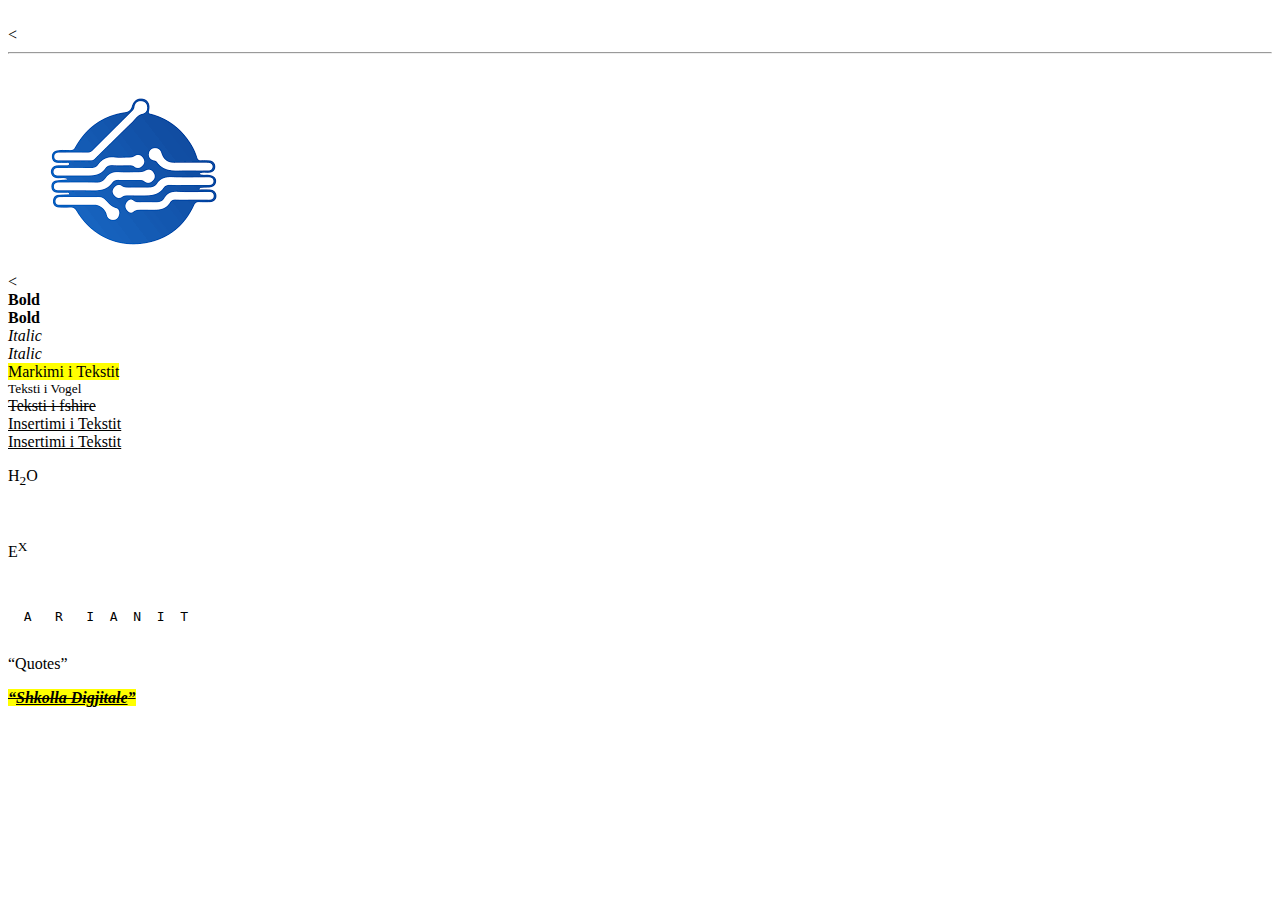
<file: index.html>
<html>
	<head>
		<title>Basic Tags in HTML</title>
	</head>

	<body>
		<br ><
		<hr ><
		<img src="shkolladigjitale.png" alt="shkolla" title="Logo"/>
		<br />

		<b>Bold</b>   <br />
		<strong>Bold</strong>  <br />
		<i>Italic</i>  <br />
		<em>Italic</em>  <br />
		<mark>Markimi i Tekstit</mark><br />
		<small>Teksti i Vogel</small><br />
		<del>Teksti i fshire</del><br />
		<ins>Insertimi i Tekstit</ins><br />
		<u>Insertimi i Tekstit</u><br />
		<p>H<sub>2</sub>O</p><br />
		<p>E<sup>X</sup></p><br />
		<pre>  A   R   I  A  N  I  T  </pre><br />
		<q>Quotes</q><br />
		<p><b><i><del><mark><q><ins>Shkolla Digjitale<ins></ins></q></mark></del></i></b></p>
	</body>
</html>
</file>
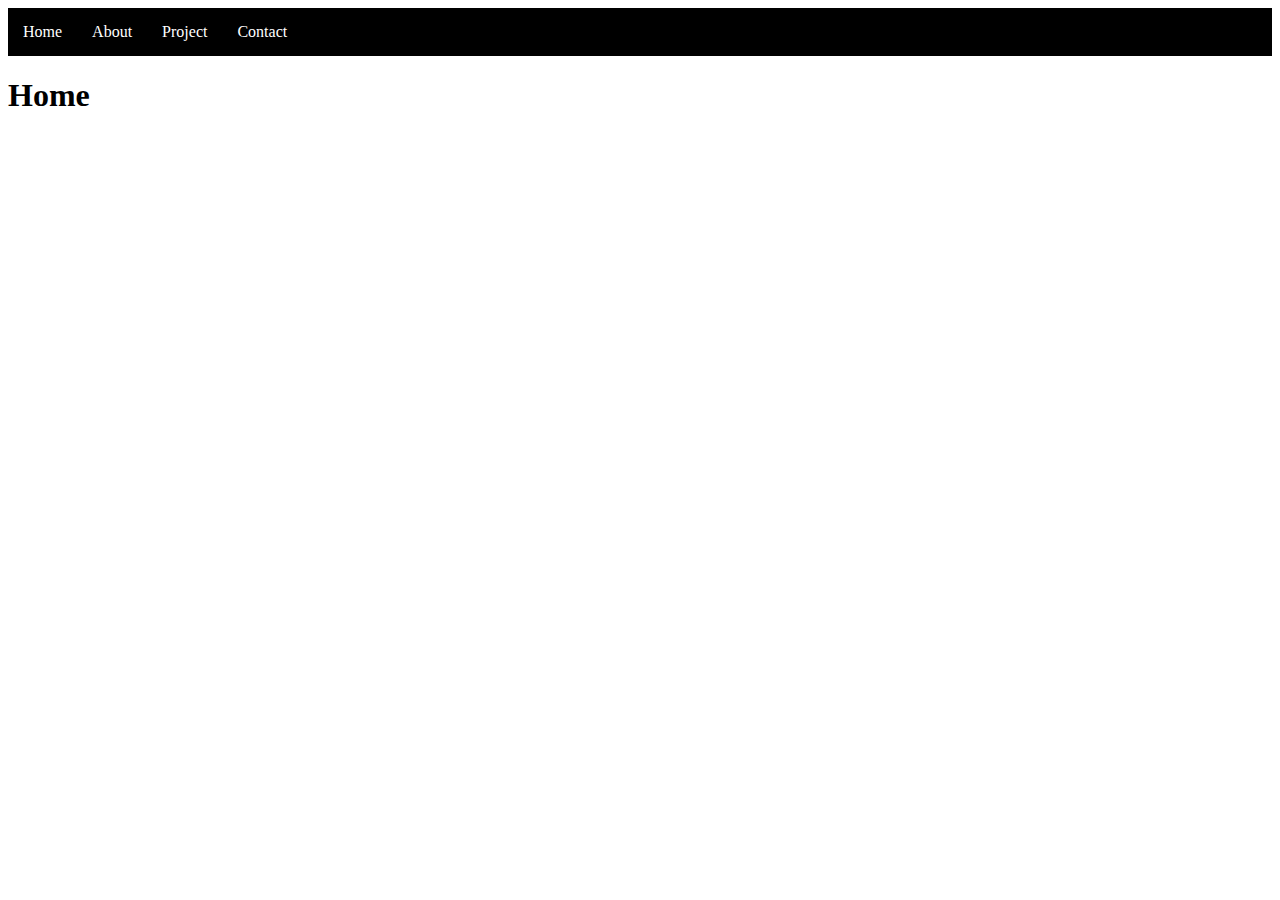
<file: menu/index.html>
<!DOCTYPE html>
<html lang="en">
<head>
    <meta charset="UTF-8">
    <meta name="viewport" content="width=device-width, initial-scale=1.0">
    <title>Document</title>
    <style>
        ul{
            list-style-type:none;
            margin:0px;
            padding:0px;
            overflow: hidden;
            background-color:rgb(0,0,0)
        }
        li{
            float:left;
        }
        li a{
            color:white;
            padding:15px;
            display: block;
            text-decoration:none;
        }
        li a:hover{
            background-color:rgb(40,40,40)
        }
    </style>
</head>
<body>
    <ul>
        <li><a href="index.html">Home</a></li>
        <li><a href="about.html">About</a></li>
        <li><a href="project.html">Project</a></li>
        <li><a href="contact.html">Contact</a></li>
    </ul>
    <h1>Home</h1>
</body>
</html>
</file>
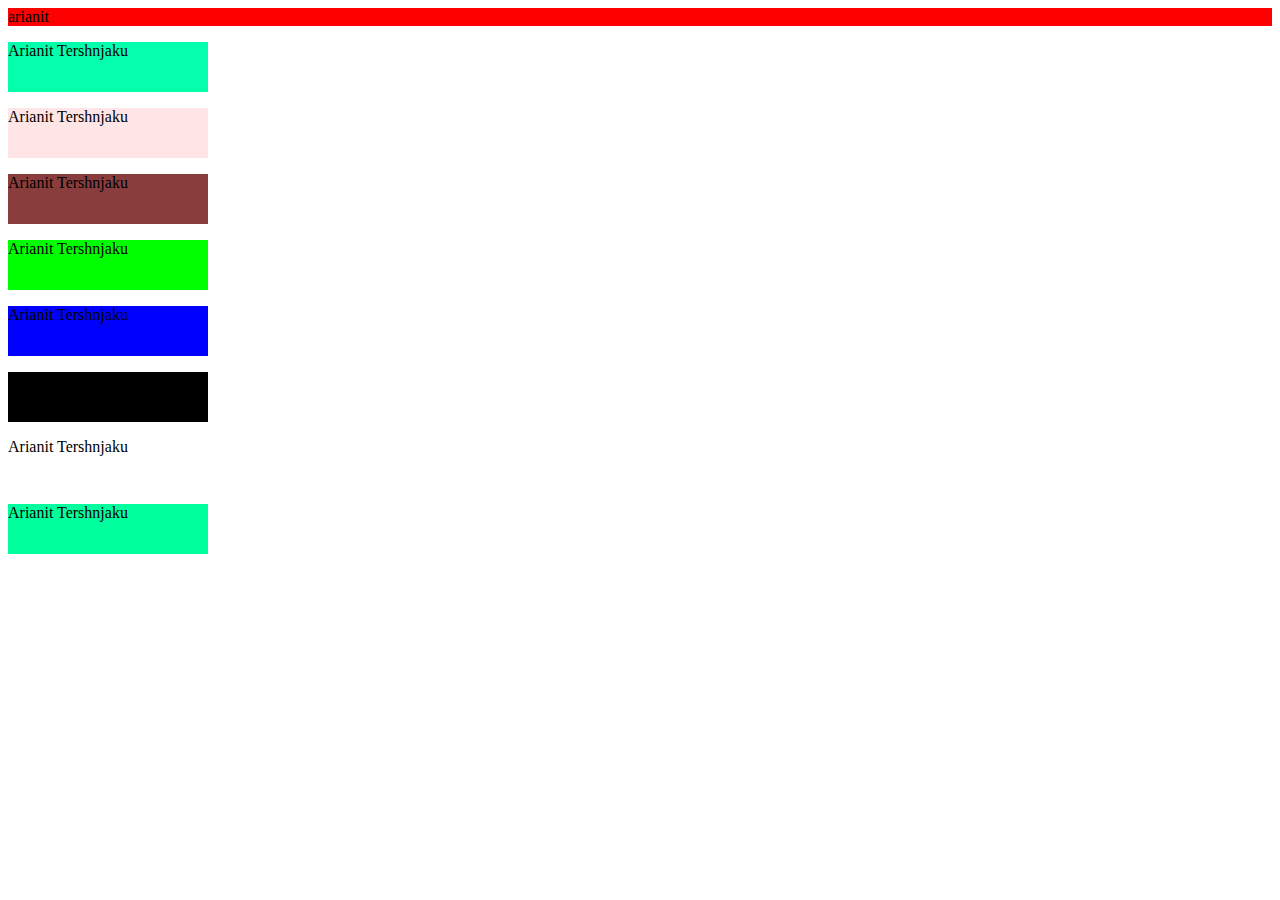
<file: dita4.htm>
<html>
	<head>
		<title>colors in html</title>
	</head>
	<body>
		<p style="background-color: red">arianit</p>
		<p style="background-color: rgb(3, 255, 171); width: 200px; height: 50px">Arianit Tershnjaku</p>
		<p style="background-color: rgba(255, 0, 0, 0.1); width: 200px; height: 50px">Arianit Tershnjaku</p>
		<p style="background-color: #893d3d; width: 200px; height: 50px">Arianit Tershnjaku</p>
		<p style="background-color: #00ff00; width: 200px; height: 50px">Arianit Tershnjaku</p>
		<p style="background-color: #0000ff; width: 200px; height: 50px">Arianit Tershnjaku</p>
		<p style="background-color: #000000; width: 200px; height: 50px">Arianit Tershnjaku</p>
		<p style="background-color: #ffffff; width: 200px; height: 50px">Arianit Tershnjaku</p>
		<p style="background-color: #00ff9d; width: 200px; height: 50px">Arianit Tershnjaku</p>
	</body>
</html>
</file>
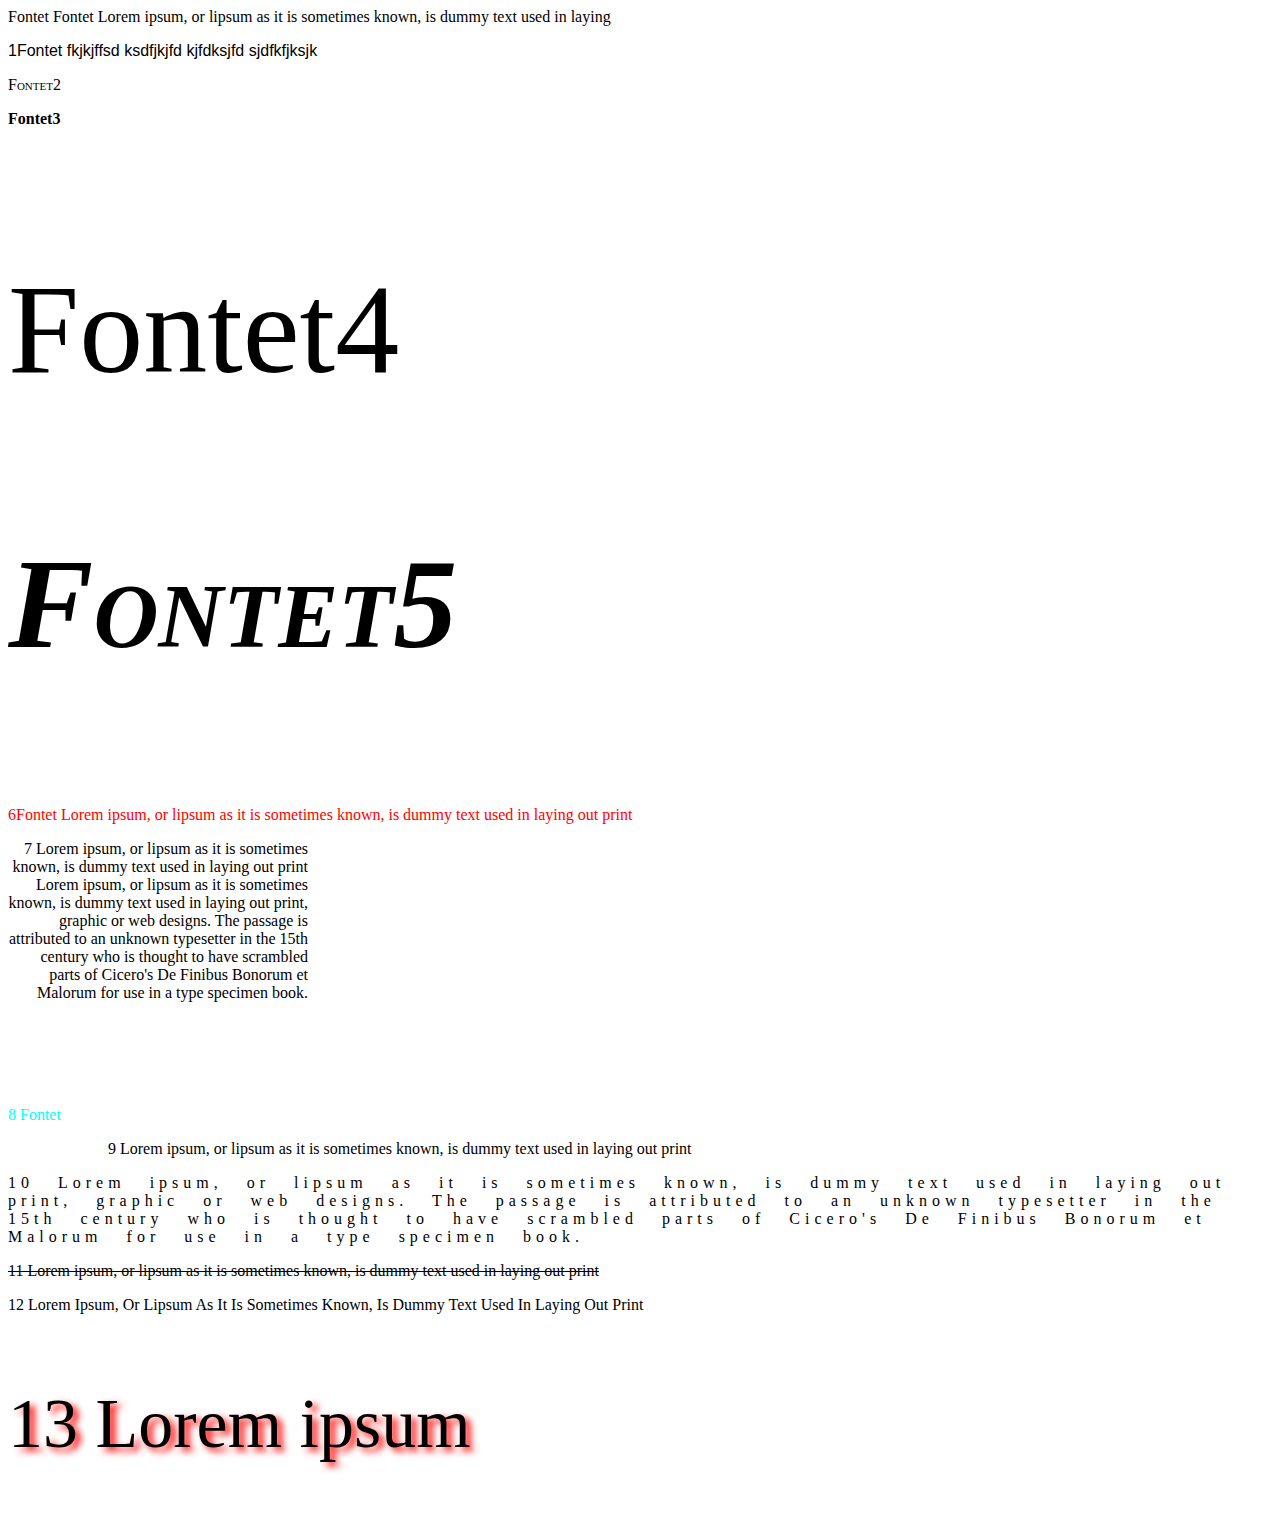
<file: font-text.html>
<html>
	<head>
		<link rel="stylesheet" type="text/css" href="font-text.css">
		
	</head>
	<body>
        <p id="p">Fontet Fontet Lorem ipsum, or lipsum as it 
			is sometimes known, is dummy text used in laying </p>
		<p id="p1">1Fontet
		fkjkjffsd               ksdfjkjfd          kjfdksjfd
		sjdfkfjksjk</p>
		<p id="p2">Fontet2</p>
		<p id="p3">Fontet3</p>
		<p id="p4">Fontet4</p>
		<p id="p5">Fontet5</p>
		<p id="p6">6Fontet Lorem ipsum, or
            
            lipsum as it is sometimes 
            
            known, is dummy text used in laying 
            
            out print</p>
		<p id="p7"> 7 Lorem ipsum, or lipsum as it is sometimes known, is dummy text used in laying out print Lorem ipsum, or lipsum as it is sometimes known, is dummy text used in laying out print, graphic or web designs. The passage is attributed to an unknown typesetter in the 15th century who is thought to have scrambled parts of Cicero's De Finibus Bonorum et Malorum for use in a type specimen book.</p>
		<p id="p8"> 8 Fontet</p>
		<p id="p9"> 9 Lorem ipsum, or lipsum as it is sometimes known, is dummy text used in laying out print</p>
        <p id="p10"> 10 Lorem           ipsum, or lipsum as it is sometimes known, is dummy text used in laying out print, graphic or web designs. 
			The passage is attributed to an unknown typesetter in the 15th century who is thought to have scrambled parts of Cicero's De Finibus Bonorum et Malorum for use in a type specimen book.</p>
        <p id="p11">11 Lorem ipsum, or lipsum as it is sometimes known, is dummy text used in laying out print</p>
        <p id="p12"> 12 Lorem ipsum, or lipsum as it is sometimes known, is dummy text used in laying out print</p>
        <p id="p13"> 13 Lorem ipsum</p>
    </body>
</html>
</file>
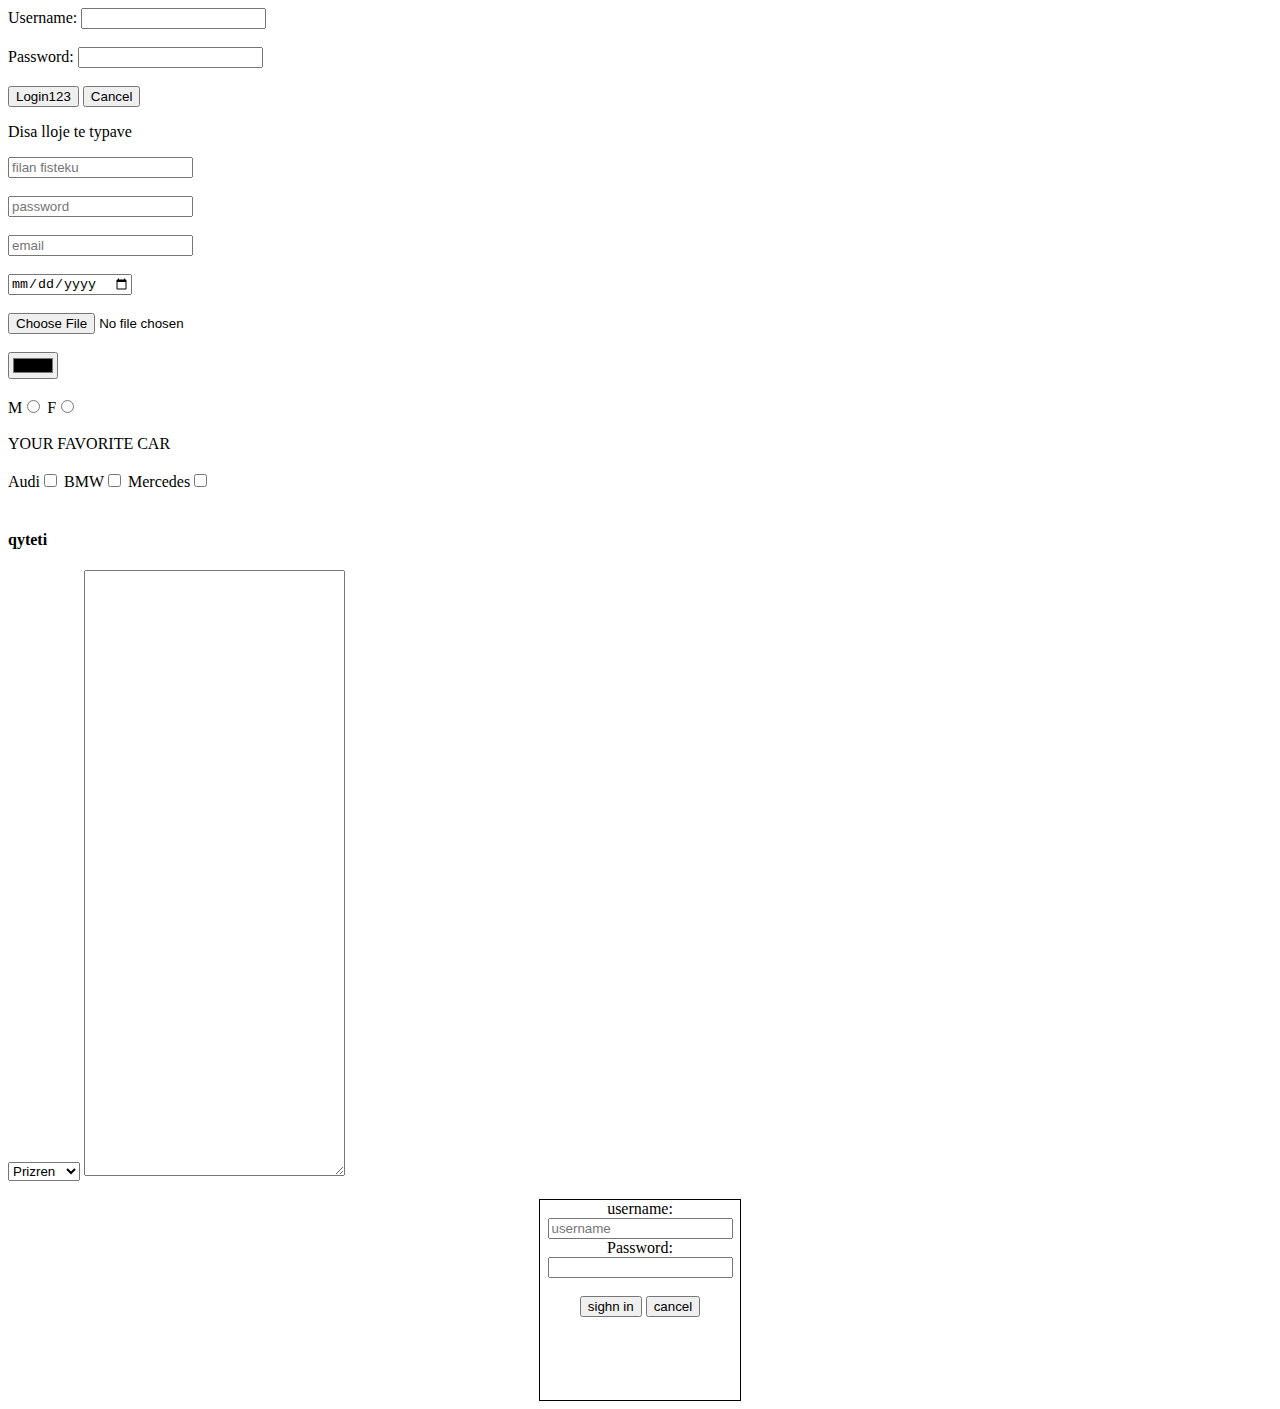
<file: FORM1.html>
<!DOCTYPE html>
<html lang="en">
<head>
    <meta charset="UTF-8">
    <meta name="viewport" content="width=device-width, initial-scale=1.0">
    <title>Document</title>
</head>
<body>
    <form>
        Username: <input type="text" name="Username"/>

        <br /><br />
        Password: <input type="password" name=" password" /> <br /><br />
        <input type="submit" name="Login" value="Login123"/>
        <input type="reset" name="Cancel" value="Cancel"/>
    </form>
    <p>Disa lloje te typave</p>
    <form>
    <input type="text" name="text" placeholder="filan fisteku" />
    <br /><br />
    <input 
    type="password"
    placeholder="password"
    name="password"
    minlength="6"
    maxlength="20"
    />
    <br /><br />
    <input type="email" placeholder="email" name="email"/>
    <br /><br />
    <input type="date" name="date"/>
    <br /><br />
    <input type="file" name="file"/>
    <br /><br />
    <input type="color" name="color"/>
    <br /><br />
    M<input type="radio" name="radio"/> F<input type="radio" name="radio"/>
    <br /><br />

    YOUR FAVORITE CAR<br /><br />
    Audi<input type="checkbox" name="checkbox"/> BMW<input type="checkbox" name="checkbox"/>
    Mercedes<input type="checkbox" name="checkbox"/>
    <br />
    <br />
    <h4>qyteti</h4>
    <select>
        <option>Prizren</option>
        <option>Prishtin</option>
        <option>Suharek</option>
        <option>Gjakov</option>
    </select>
    <textarea rows="40" cols="30" name="" id=""></textarea>
    <br />
    <br />
    </form>
    <center>
        <form
            method="get"
            style="border: 1px solid black; width: 200px; height: 200px"
        >
            username:<input
                type="text"
                name="username"
                placeholder="username"
                minlength="6"
                maxlength="10"
                size="20"
            /><br />
            Password:<input
                type="password"
                name="password"
                minlength="6"
                maxlength="10"/>
            <br />
            <br />
            <input type="submit" name="submit" value="sighn in" />
            <input type="reset" value="cancel" />
        </form>
    </center>
</body>
</html>
</file>
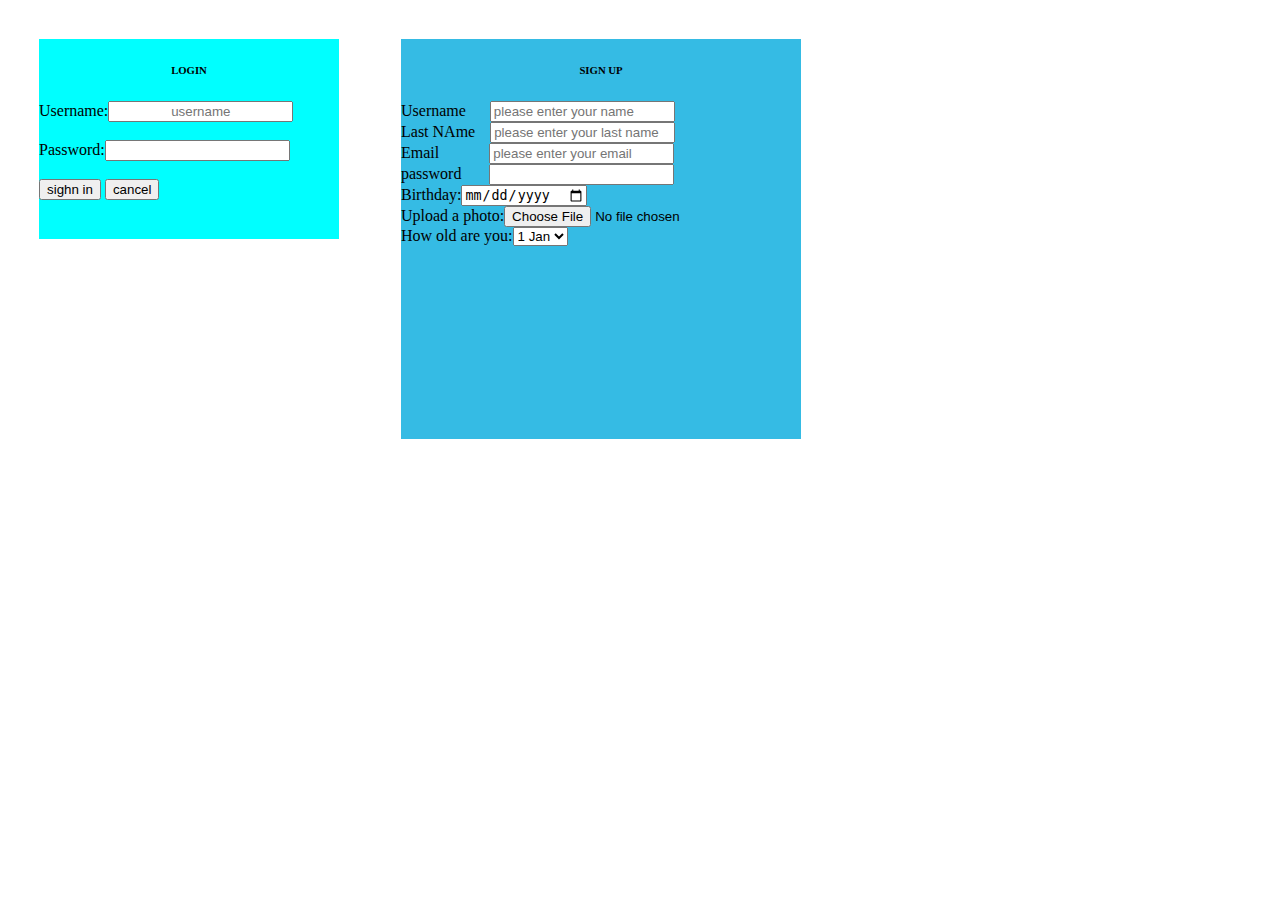
<file: login.html>
<!DOCTYPE html>
<html lang="en">
<head>
    <meta charset="UTF-8">
    <meta name="viewport" content="width=device-width, initial-scale=1.0">
    <title>Document</title>
</head>
<body>
    <div style="float: left; margin:30px">
    <form
     method="get"
     style="border: 1px solid rgb(255, 255, 255); width: 300px; height: 200px; background-color: aqua;"
    >
    <h6 style="text-align: center;">LOGIN</h6>
         Username:<input
                style="text-align: center"
                type="text"
                name="username"
                placeholder="username"
                minlength="6"
                maxlength="10"
                size="20"
            /><br />
            <br />
            Password:<input
                style="text-align: center"
                type="password"
                name="password"
                minlength="6"
                maxlength="10"/>
            <br />
            <br />
            <input type="submit" name="submit" value="sighn in"/>
            <input type="reset" value="cancel" />
    </form>
    </div>
    <div style="float: left; margin:30px">
    <form
     method="get"
     style="border: 1px solid rgb(255, 255, 255); width: 400px; height: 400px; background-color: rgb(53, 187, 228);"
    >
    <h6 style="text-align: center;">SIGN UP</h6>
    <label style="margin-right:20px" for="">Username</label> <input type="text" name="text" placeholder="please enter your name" /><br />
    <label style="margin-right:11px" for="">Last NAme</label> <input type="text" name="text" placeholder="please enter your last name" /><br />
    <label style="margin-right:46px" for="">Email</label> <input type="email" name="email" placeholder="please enter your email" /><br />
    <label style="margin-right:28px" for="">password</label><input
                style="text-align: center"
                type="password"
                name="password"
                minlength="6"
                maxlength="10"/><br />
        Birthday:<input type="date" name="date"/><br />
        Upload a photo:<input type="file" name="file"/><br />
        How old are you:<select>
                        <option>1 Jan</option>
                        <option>2 Jan</option>
                        <option>3 Jan</option>
                        <option>4 Jan</option>
                       </select><br />
    </form>
    </div>
</body>
</html>
</file>
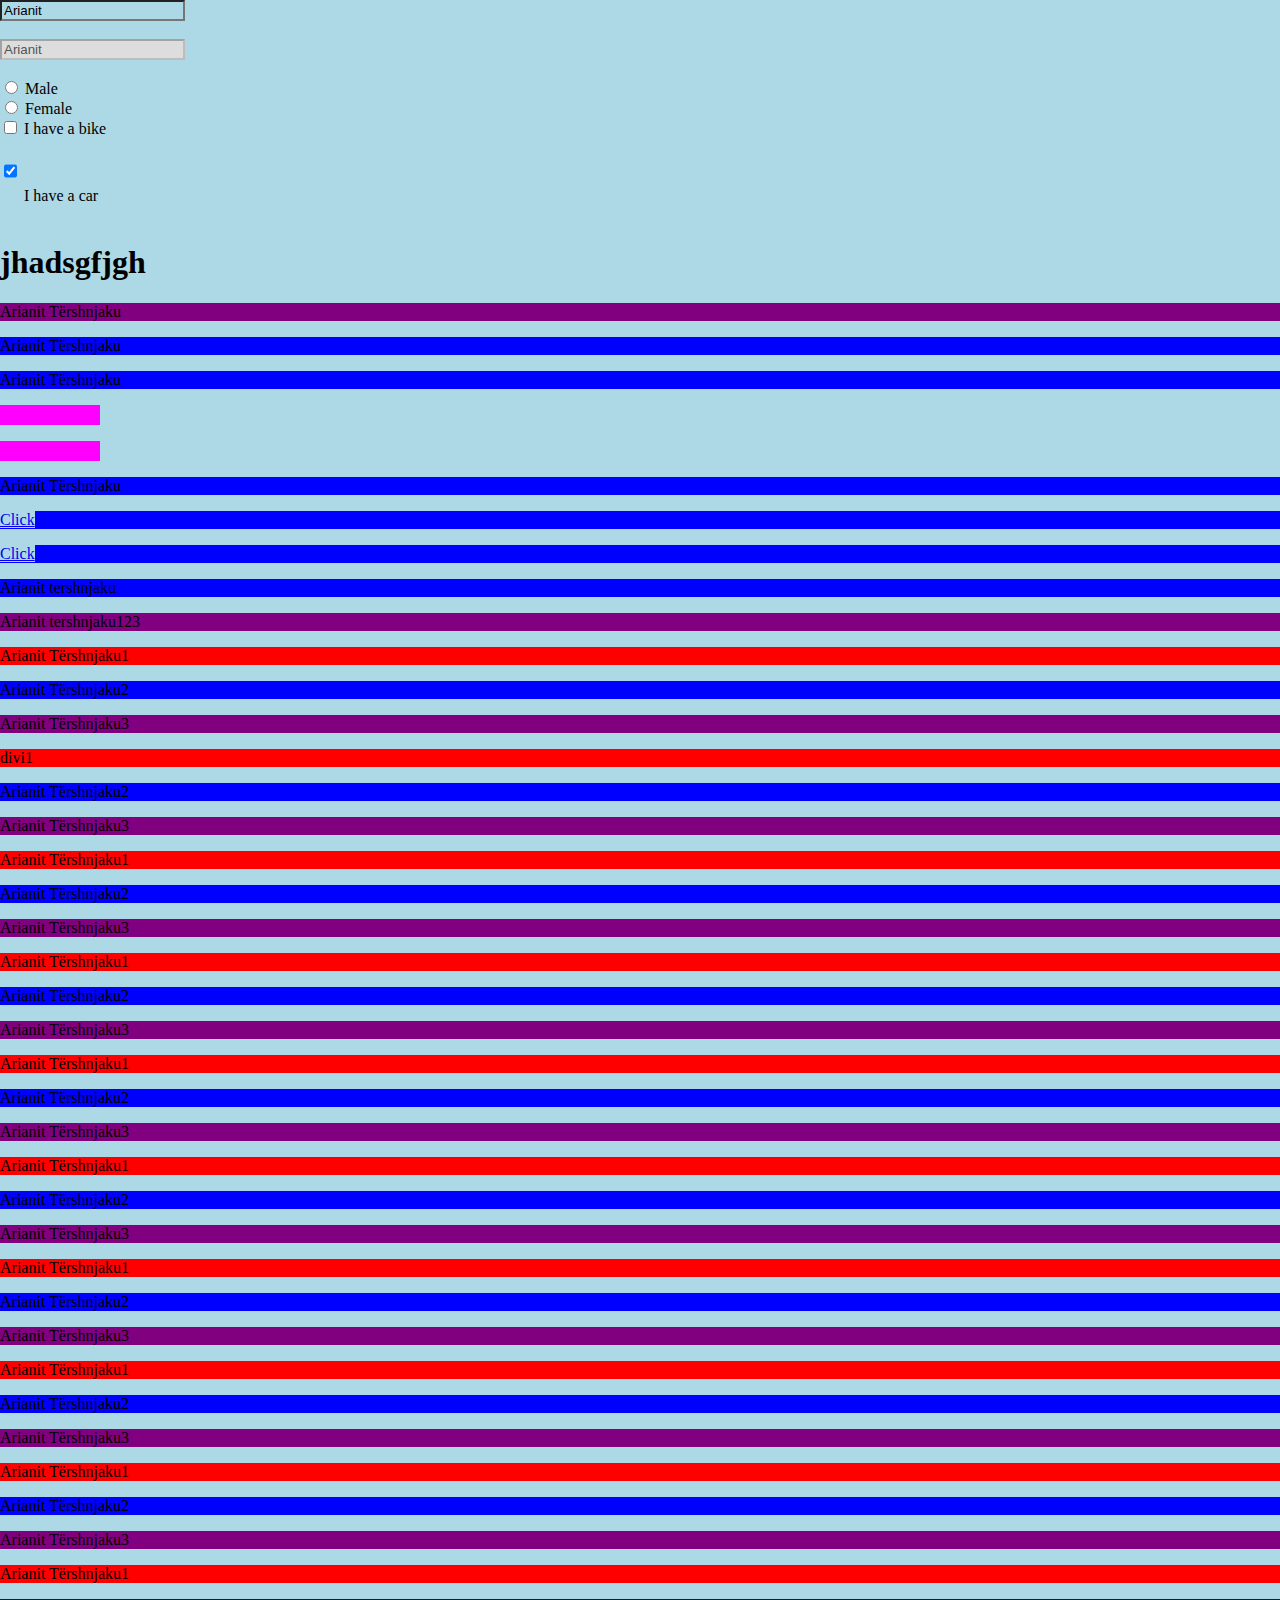
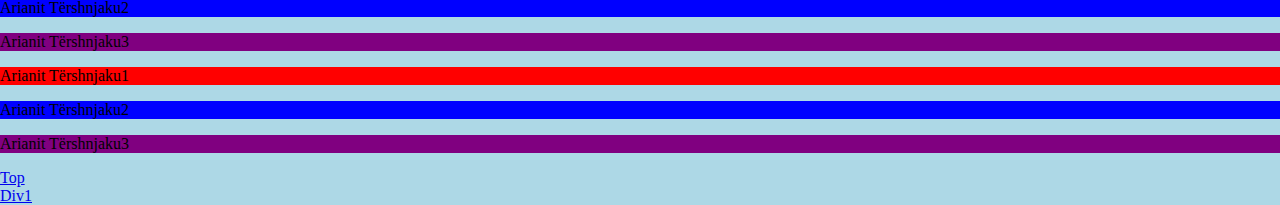
<file: pseudoclass.html>
<!DOCTYPE html>
<html>
  <head>
    <link rel="stylesheet" type="text/css" href="pseudoclass.css" />
  </head>
  <body id="body">
    <form action="">
      <input id="input1" type="text" value="Arianit" />
      <br /><br />
      <input id="input2" type="text" disabled="disabled" value="Arianit" />
      <br /><br />

      <input class="input3" type="radio" value="male" name="gender" />
      Male<br />
      <input class="input3" type="radio" value="female" name="gender" />
      Female<br />
      <input class="input3" type="checkbox" value="Bike" /> I have a bike<br />
      <input class="input3" type="checkbox" checked="checked" value="Car" /> I
      have a car <br /><br />
    </form>

    <h1>jhadsgfjgh</h1>

    <p id="p1">Arianit Tërshnjaku</p>
    <p id="p2">Arianit Tërshnjaku</p>
    <p id="p3">Arianit Tërshnjaku</p>

    <p></p>
    <p></p>
    <p id="p4">Arianit Tërshnjaku</p>
    <p><a href="#link1">Click</a></p>
    <p><a href="#link2">Click</a></p>
    <p id="link1">Arianit tershnjaku</p>
    <p id="link2">Arianit tershnjaku123</p>
    <div>
      <p id="p5">Arianit Tërshnjaku1</p>
      <p id="p6">Arianit Tërshnjaku2</p>
      <p id="p7">Arianit Tërshnjaku3</p>
    </div>


    <div id="a">
      <p id="p5">divi1</p>
      <p id="p6">Arianit Tërshnjaku2</p>
      <p id="p7">Arianit Tërshnjaku3</p>
    </div>


    <div>
      <p id="p5">Arianit Tërshnjaku1</p>
      <p id="p6">Arianit Tërshnjaku2</p>
      <p id="p7">Arianit Tërshnjaku3</p>
    </div>


    <div>
      <p id="p5">Arianit Tërshnjaku1</p>
      <p id="p6">Arianit Tërshnjaku2</p>
      <p id="p7">Arianit Tërshnjaku3</p>
    </div>


    <div>
      <p id="p5">Arianit Tërshnjaku1</p>
      <p id="p6">Arianit Tërshnjaku2</p>
      <p id="p7">Arianit Tërshnjaku3</p>
    </div>


    <div>
      <p id="p5">Arianit Tërshnjaku1</p>
      <p id="p6">Arianit Tërshnjaku2</p>
      <p id="p7">Arianit Tërshnjaku3</p>
    </div>


    <div>
      <p id="p5">Arianit Tërshnjaku1</p>
      <p id="p6">Arianit Tërshnjaku2</p>
      <p id="p7">Arianit Tërshnjaku3</p>
    </div>


    <div>
      <p id="p5">Arianit Tërshnjaku1</p>
      <p id="p6">Arianit Tërshnjaku2</p>
      <p id="p7">Arianit Tërshnjaku3</p>
    </div>


    <div>
      <p id="p5">Arianit Tërshnjaku1</p>
      <p id="p6">Arianit Tërshnjaku2</p>
      <p id="p7">Arianit Tërshnjaku3</p>
    </div>


    <div>
      <p id="p5">Arianit Tërshnjaku1</p>
      <p id="p6">Arianit Tërshnjaku2</p>
      <p id="p7">Arianit Tërshnjaku3</p>
    </div>

	
    <div>
      <p id="p5">Arianit Tërshnjaku1</p>
      <p id="p6">Arianit Tërshnjaku2</p>
      <p id="p7">Arianit Tërshnjaku3</p>
    </div>

    <a href="#body">Top</a>
    <br />
    <a href="#div10">Div1</a>
  </body>
</html>
</file>
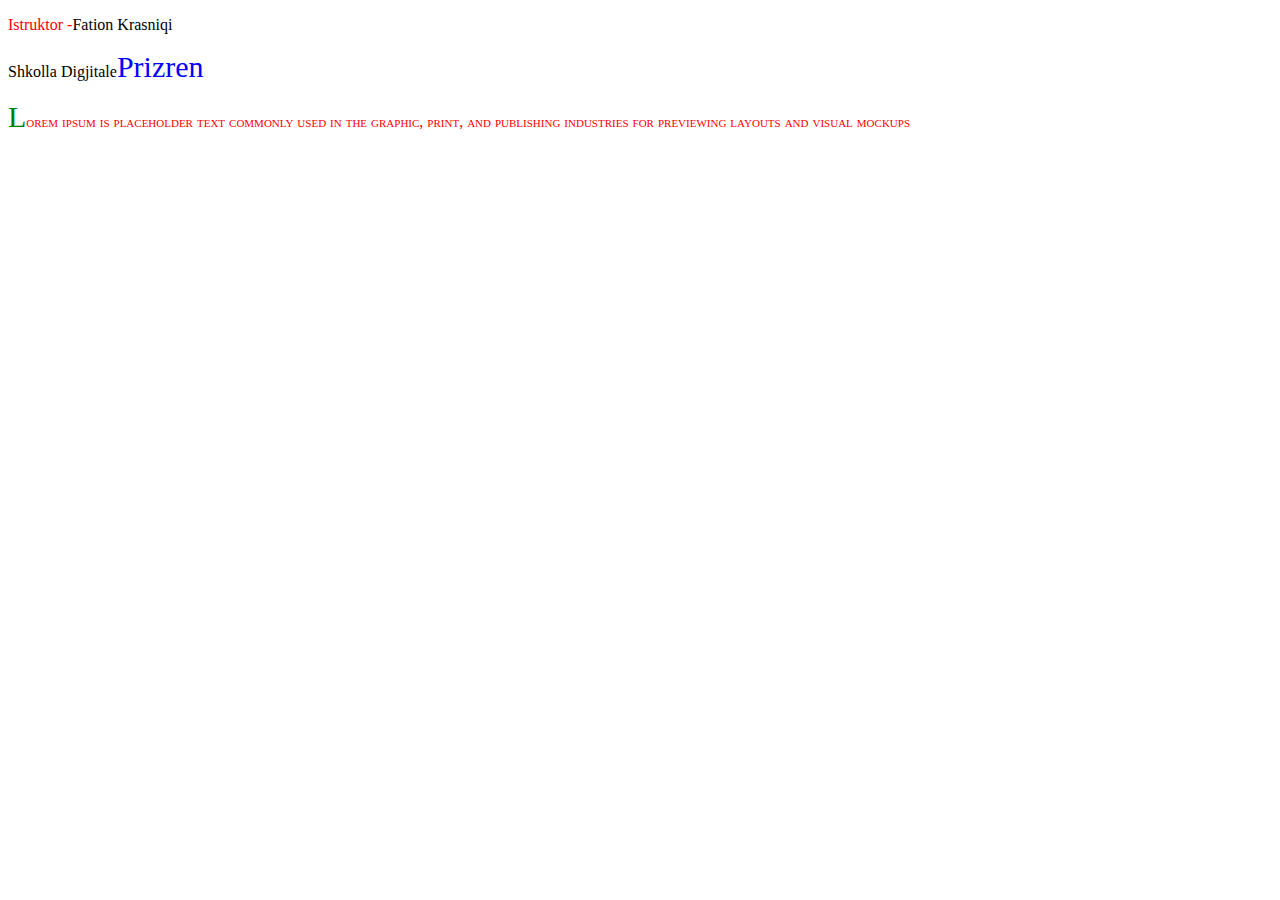
<file: pseudoElementet.html>
<!DOCTYPE html>
<html>
	<head>
		<link rel="stylesheet" type="text/css" href="pseudoElementet.css">
	</head>
	<body>
		
		<p id="p1">Fation Krasniqi</p>
		
		<p id="p2">Shkolla Digjitale</p>
		<p id="p3">Lorem ipsum is placeholder text commonly used in
			 the graphic, print, and publishing industries for previewing layouts
			  and visual mockups</p>
			 
	</body>
</html>
</file>
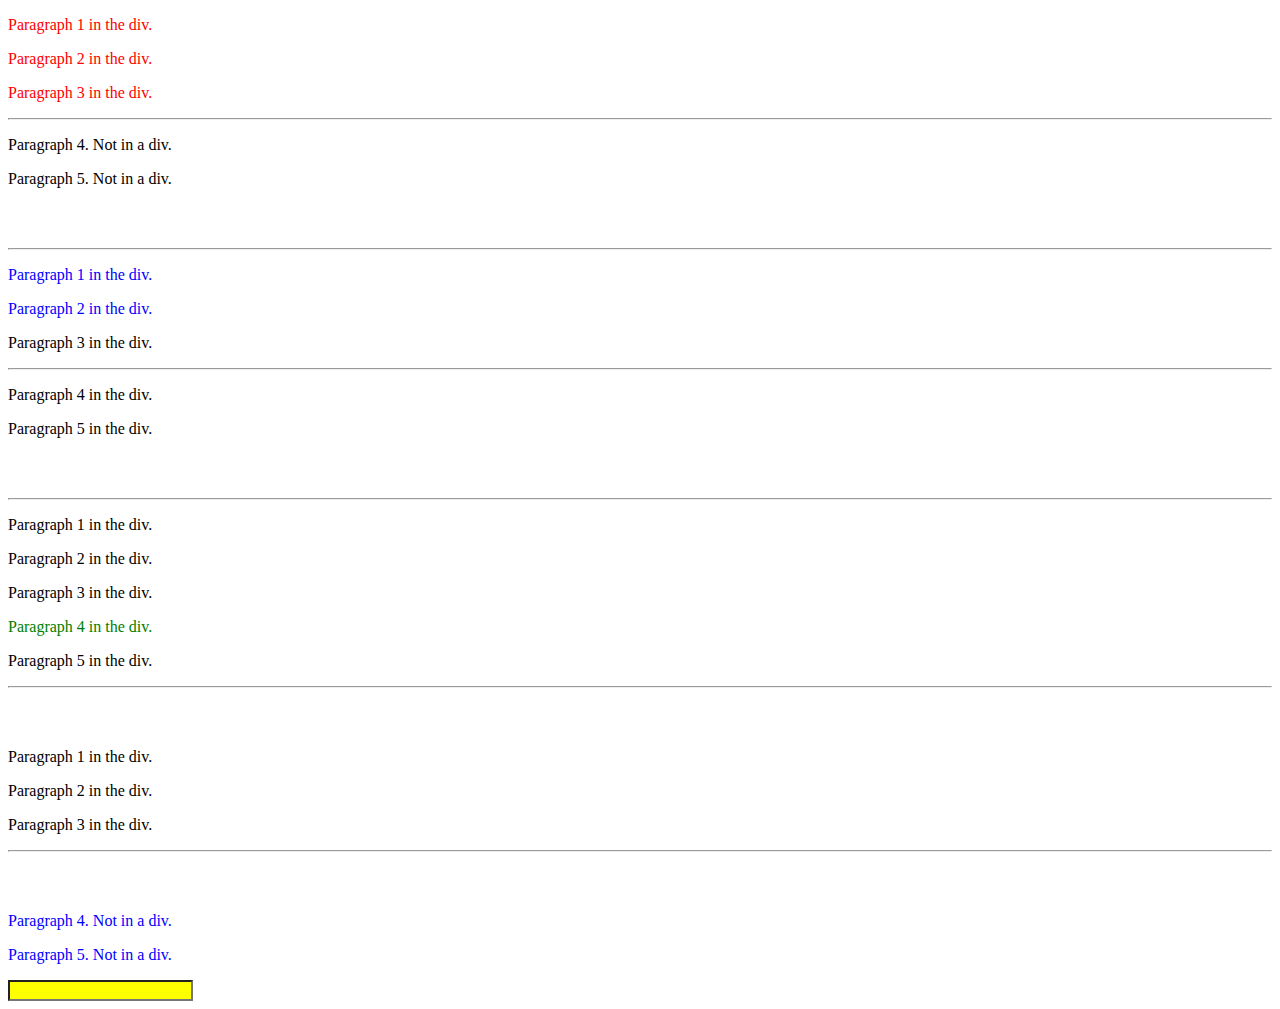
<file: ushtrimi2.html>
<!DOCTYPE html>
<html lang="en">
<head>
    <meta charset="UTF-8">
    <meta name="viewport" content="width=device-width, initial-scale=1.0">
    <title>Document</title>
    <link rel="stylesheet" href="ushtrimi2.css">
</head>
<body>
    <div id="div1">
		<p class="p1">Paragraph 1 in the div.</p>
		<p class="p1">Paragraph 2 in the div.</p>
		<span><p class="p1">Paragraph 3 in the div.</p></span> <!-- not Child but Descendant -->
	</div>
<hr>
		<p class="p1">Paragraph 4. Not in a div.</p>
		<p class="p1">Paragraph 5. Not in a div.</p>
		<br><br>
		
<hr>
	<div id="div2">
		<p class="p2">Paragraph 1 in the div.</p>
		<p class="p2">Paragraph 2 in the div.</p>
		<span><p class="p2">Paragraph 3 in the div.</p></span> <!-- not Child but Descendant -->
	</div>
<hr>
    
		<p class="p2">Paragraph 4 in the div.</p>
		<p class="p3">Paragraph 5 in the div.</p>
        <br><br>
        <hr>

    <div id="div3">
		<p class="p3">Paragraph 1 in the div.</p>
		<p class="p3">Paragraph 2 in the div.</p>
		<span><p class="p3">Paragraph 3 in the div.</p></span> <!-- not Child but Descendant -->
	</div>
        <p class="p3">Paragraph 4 in the div.</p>
	    <p class="p3">Paragraph 5 in the div.</p>
        <hr><br><br>

    <div id="div4">
		<p class="p4">Paragraph 1
             in the div.</p>
		<p class="p4">Paragraph 2 in the div.</p>
		<span><p class="p4">Paragraph 3 in the div.</p></span> <!-- not Child but Descendant -->
	</div>
    <hr><br><br>
        <p class="p4">Paragraph 4. Not in a div.</p>
	    <p class="p4">Paragraph 5. Not in a div.</p>
        <input type="text">
</div>
</body>
</html>
</file>
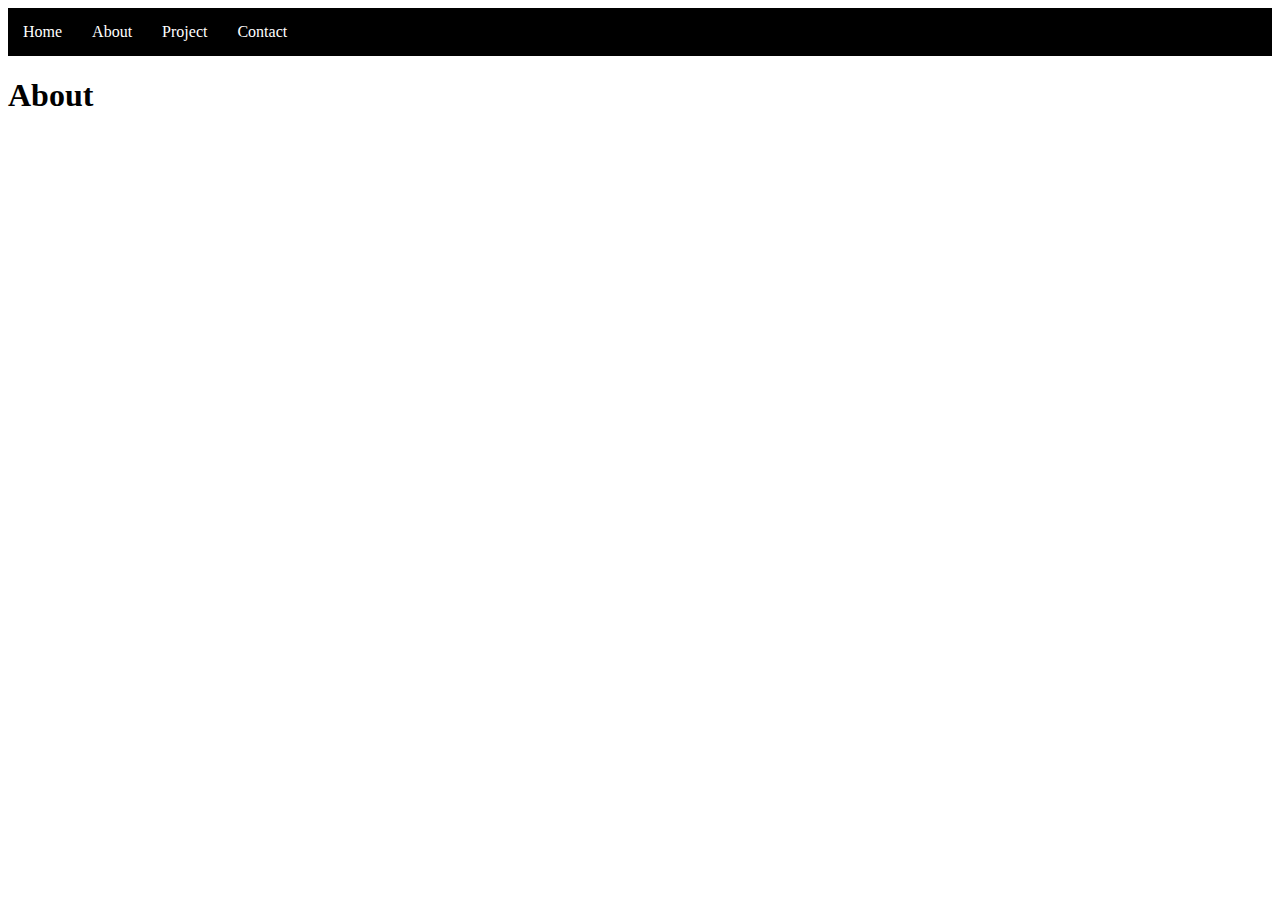
<file: menu/about.html>
<!DOCTYPE html>
<html lang="en">
<head>
    <meta charset="UTF-8">
    <meta name="viewport" content="width=device-width, initial-scale=1.0">
    <title>Document</title>
    <style>
        ul{
            list-style-type:none;
            margin:0px;
            padding:0px;
            overflow: hidden;
            background-color:rgb(0,0,0)
        }
        li{
            float:left;
        }
        li a{
            color:white;
            padding:15px;
            display: block;
            text-decoration:none;
        }
        li a:hover{
            background-color:rgb(40,40,40)
        }
    </style>
</head>
<body>
    <ul>
        <li><a href="index.html">Home</a></li>
        <li><a href="about.html">About</a></li>
        <li><a href="project.html">Project</a></li>
        <li><a href="contact.html">Contact</a></li>
    </ul>
    <h1>About</h1>
</body>
</html>
</file>
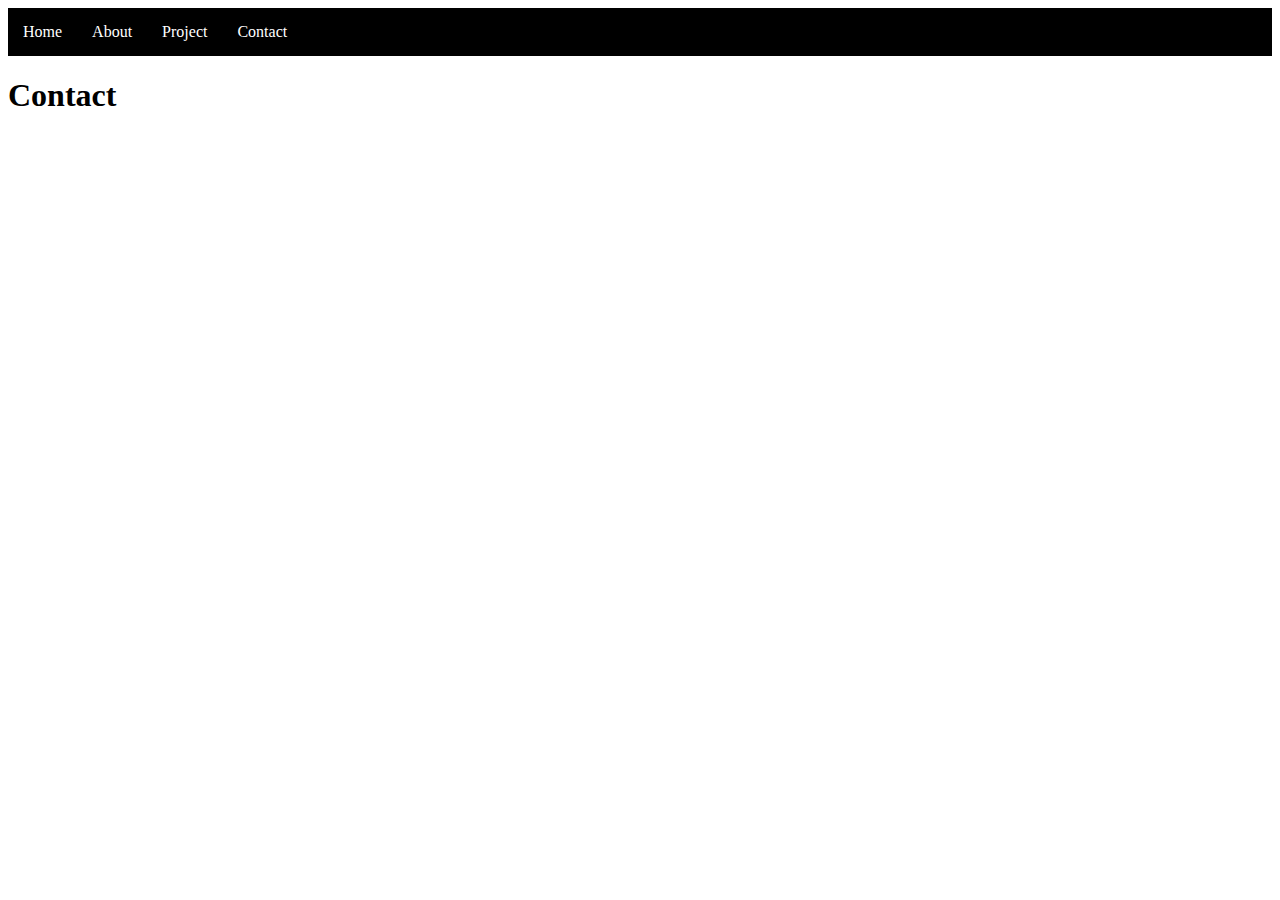
<file: menu/contact.html>
<!DOCTYPE html>
<html lang="en">
<head>
    <meta charset="UTF-8">
    <meta name="viewport" content="width=device-width, initial-scale=1.0">
    <title>Document</title>
    <style>
        ul{
            list-style-type:none;
            margin:0px;
            padding:0px;
            overflow: hidden;
            background-color:rgb(0,0,0)
        }
        li{
            float:left;
        }
        li a{
            color:white;
            padding:15px;
            display: block;
            text-decoration:none;
        }
        li a:hover{
            background-color:rgb(40,40,40)
        }
    </style>
</head>
<body>
    <ul>
        <li><a href="index.html">Home</a></li>
        <li><a href="about.html">About</a></li>
        <li><a href="project.html">Project</a></li>
        <li><a href="contact.html">Contact</a></li>
    </ul>
    <h1>Contact</h1>
</body>
</html>
</file>
<file: font-text.css>
#p{
    font-family: 'Times New Roman', Times, serif;
}
#p1{
    font-family: Verdana, Geneva, Tahoma, sans-serif;
}
#p2{
    font-variant: small-caps;
}
#p3{
    font-weight: bolder;
}
#p4{
    font-size: 10vw;
    /* font-size: 250%;
    font-size: 50px;
    font-size: large;
    font-size: small;
    font-size: 1cm; */
}
#p5{
    font: bold italic small-caps 10vw georgian;
}
#p6{
    color:red;
}
#p7{
    text-align: right;
    height:250px;
    width: 300px;
}
#p8{
    color: aqua;
    direction: ltr;
}
#p9{
    text-indent: 100px;
    /* text-indent: 5cm; */
}
#p10{
    letter-spacing: 5px;
    word-spacing: 15px;
}
#p11{
    text-decoration: line-through;
}
#p12{
    text-transform: capitalize;
}
#p13{
    font-size: 70px;
    text-shadow: 5px 4px 7px red;
}
</file>
<file: pseudoclass.css>
body {
    margin: 0;
    padding: 0;
}
#input1:focus {
    background: pink;
    font-size: 25px;
}
#input2:disabled {
    background: #dddddd;
}
#input2:enabled {
    background: #ffff00;
}
.input3:checked {
    height: 60px;
    width: 60;
}
p:first-of-type {
    background-color: purple;
}
p:last-of-type {
    background-color:purple;
}
p:first-child {
    background: red;
}
p:empty {
    width: 100px;
    height: 20px;
    background: #ff00ff;
}
p {
    color: #000000;
}
:not(p) {
    background-color: lightblue;
}
p {
    background-color: blue;
}
:root{
    background: pink;
}
</file>
<file: pseudoElementet.css>
#p1::before{
    content:"Istruktor -";
    color: red;
}
#p2::after{
    content:"Prizren";
    color: blue;
    font-size: 30px;
}
#p3::first-line{
    color: red;
    font-variant: small-caps;
}
#p3::first-letter{
    color:green;
    font-size: 30px;
}
p::selection{
    color: red;
    background:green;
}
</file>
<file: ushtrimi2.css>
#div1 .p1{
    color: red;
}
#div2 > .p2{
    color: blue;
}
#div3 + .p3{
    color: green;
}
#div4 ~ .p4{
    color:blue;
}
input[type=text]{
    color:red;
    background-color: yellow;
}
</file>
